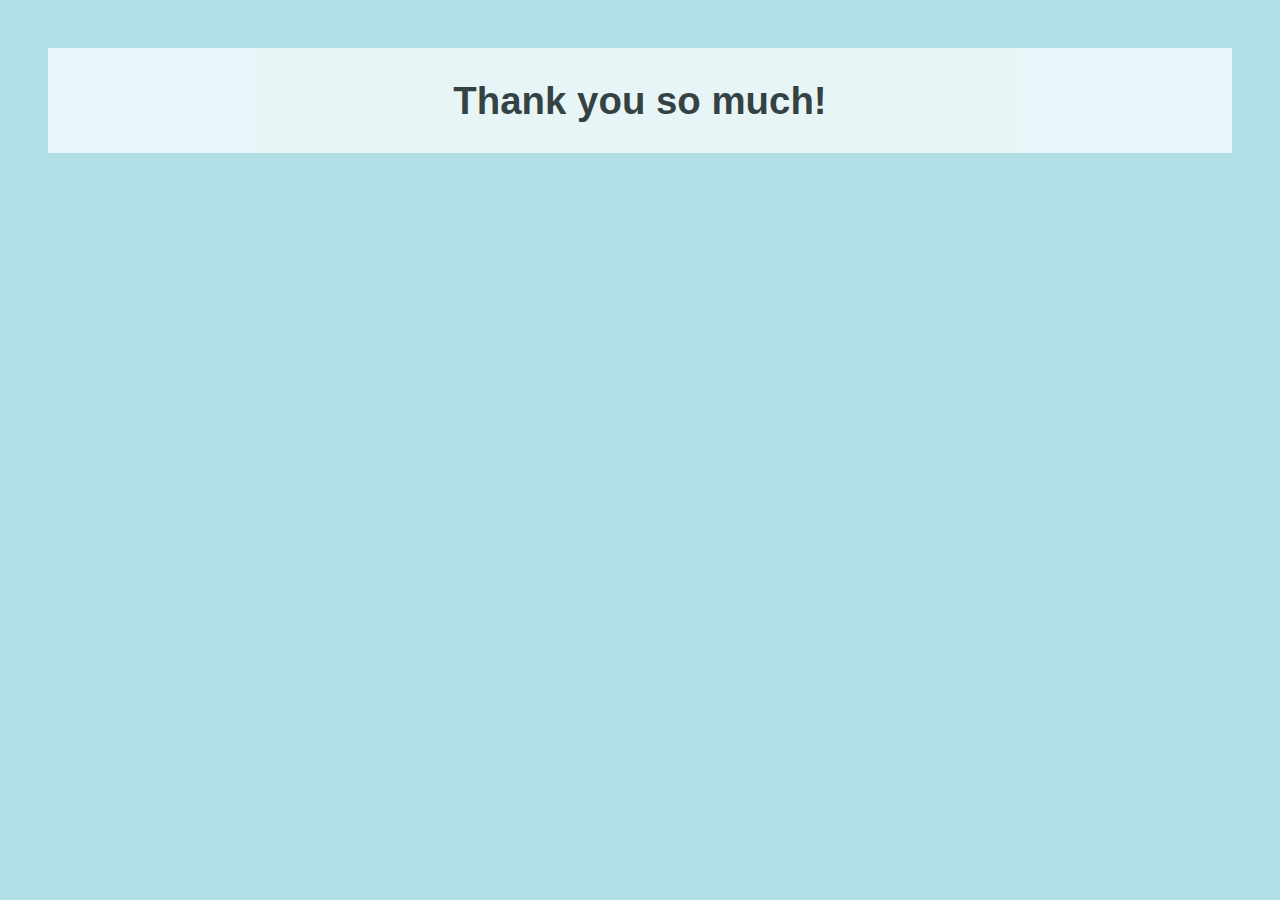
<file: submitted.html>
<html>
<head>
    <link rel="stylesheet" href="homework_website.css">
</head>

<body>
    <title>Submitted</title>
    <div class="header">
        <div class="trans">
            <h1>Thank you so much!</h1>
        </div>
    </div>
</body>

</html>
</file>
<file: homework_website.css>
body {
    background-color: powderblue;
  }

h1,h2 {
    color: black;
    font-family: Arial, Helvetica, sans-serif;
}

p {
    color: black;
    font-family: Arial, Helvetica, sans-serif;
}

img {
    float: center;
}

ul {
    list-style-type:circle;
}

table, th, td {
    border: 1px solid black;
    font-size: 20px;
}

td {
    padding:10px;
}

form {
    padding: 1em;
    outline:cornflowerblue dotted;
    margin: 10px;
}

.resize {
    max-width: 50%;
    max-height: 50%;
}

.header {
    background-image: url(https://i1.wp.com/www.thexboxhub.com/wp-content/uploads/2020/01/videogames.jpg?fit=767%2C511&ssl=1);
    text-align: center;
    padding: 40px;
    font-size: larger;
    colour: white;
}

.trans {
    background:white;
    opacity: 0.7;
    padding-top:5px;
    padding-bottom:5px;
}
</file>
